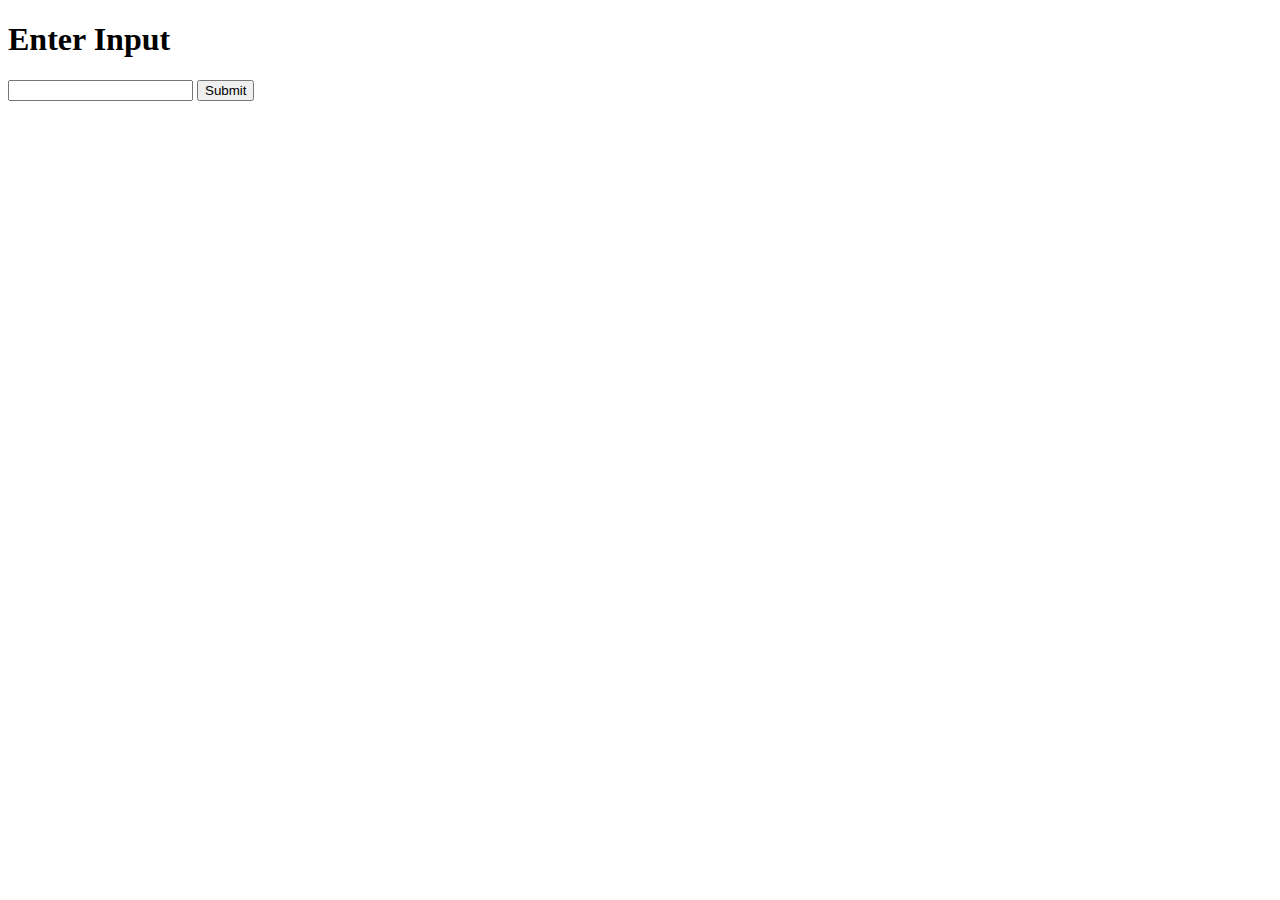
<file: Runrunrotweiler/index.html>
<!DOCTYPE html>
<html lang="en">
<head>
    <meta charset="UTF-8">
    <meta name="viewport" content="width=device-width, initial-scale=1.0">
    <title>Input Form</title>
</head>
<body>
    <h1>Enter Input</h1>
    <form action="/result" method="post">
        <input type="text" name="input_text">
        <input type="submit" value="Submit">
    </form>
</body>
</html>
</file>
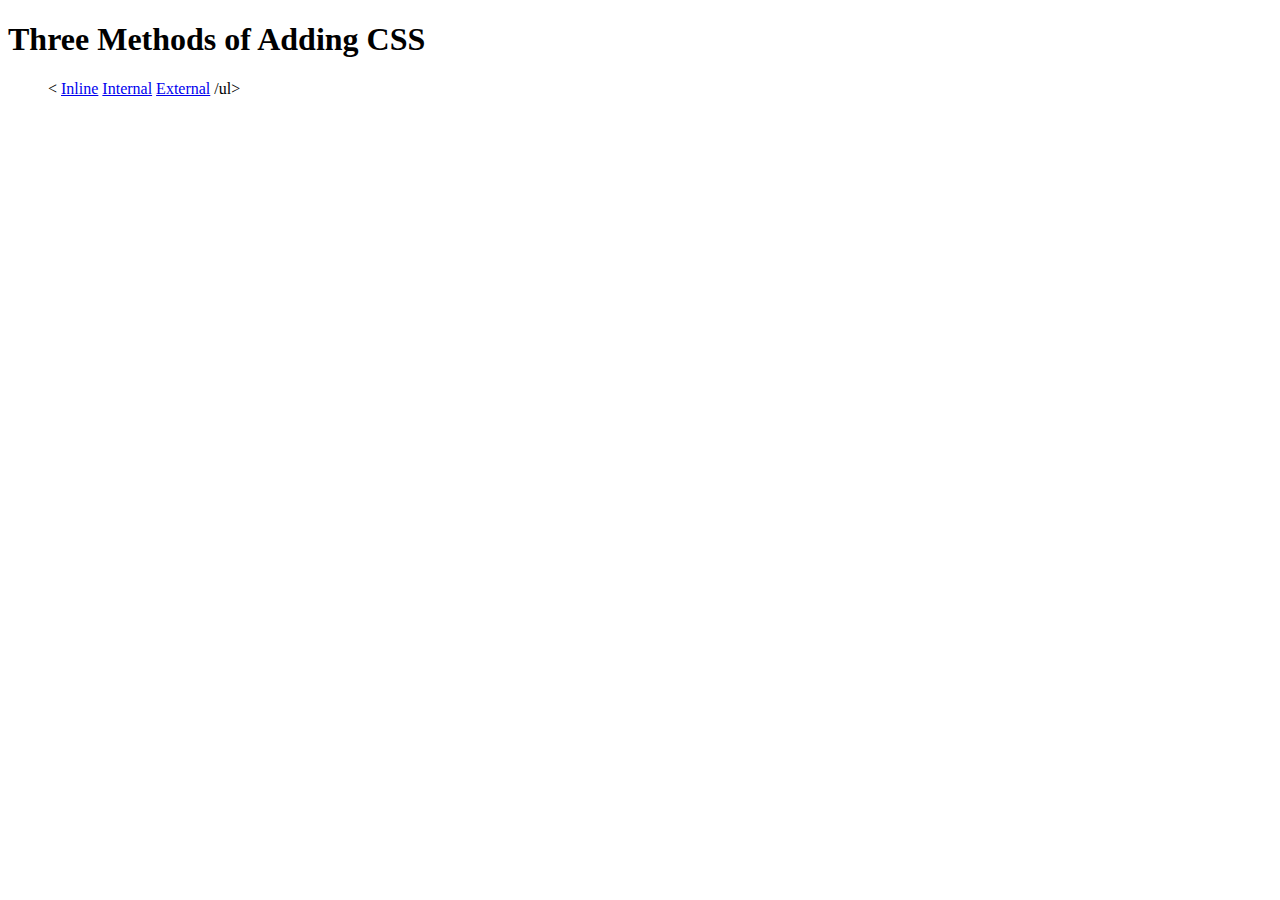
<file: Day 43/5.1. Adding CSS/index.html>
<!DOCTYPE html>
<html lang="en">

<head>
  <meta charset="UTF-8">
  <title>Adding CSS</title>
</head>

<body>
  <h1>Three Methods of Adding CSS</h1>
  <!-- Create 3 Links to The 3 Webpages: inline, internal and external -->
  <ul><
    <a href="inline.html">Inline</a>
    <a href="internal.html">Internal</a>
    <a id = "fig" href="external.html">External</a>
  /ul>
</body>

</html>
</file>
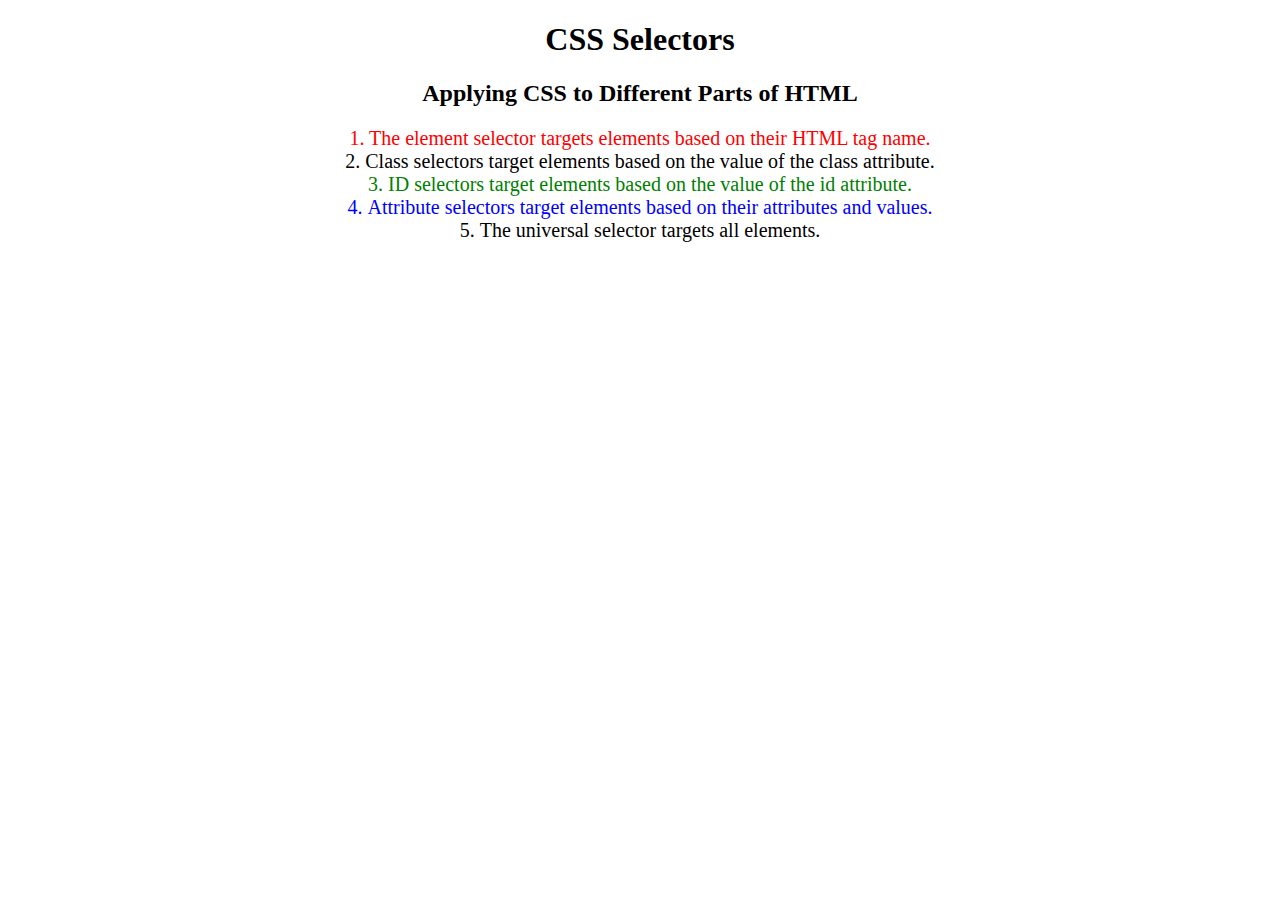
<file: Day 43/5.3 CSS Selectors/index.html>
<!DOCTYPE html>
<html lang="en">

<head>
  <meta charset="UTF-8">
  <title>CSS Selectors</title>
  <link rel="stylesheet" href="./style.css" />
</head>

<body>
  <h1>CSS Selectors</h1>
  <h2>Applying CSS to Different Parts of HTML</h2>
  <!-- TODO 1: Set the CSS for all paragraph tags to "color: red" -->
  <p class="note">1. The element selector targets elements based on their HTML tag name.</p>

  <ol>
    <!-- TODO 2: Set the CSS for all elements with a class of "note" to "font-size: 20px" -->
    <li class="note" value="2">Class selectors target elements based on the value of the class attribute.</li>

    <!-- TODO 3: Set the CSS for the element with an id of "id-selector-demo" to "color: green" -->
    <li class="note" id="id-selector-demo" value="3">ID selectors target elements based on the value of the id
      attribute.</li>

    <!-- TODO 4: Set the CSS for the li elements that have the "value" attribute set to "4" to have "color: blue" -->
    <li class="note" value="4">Attribute selectors target elements based on their attributes and values.</li>

    <!-- TODO 5: Set all elements to have "text-align: center" -->
    <li class="note" value="5">The universal selector targets all elements.</li>
  </ol>
</body>

</html>
</file>
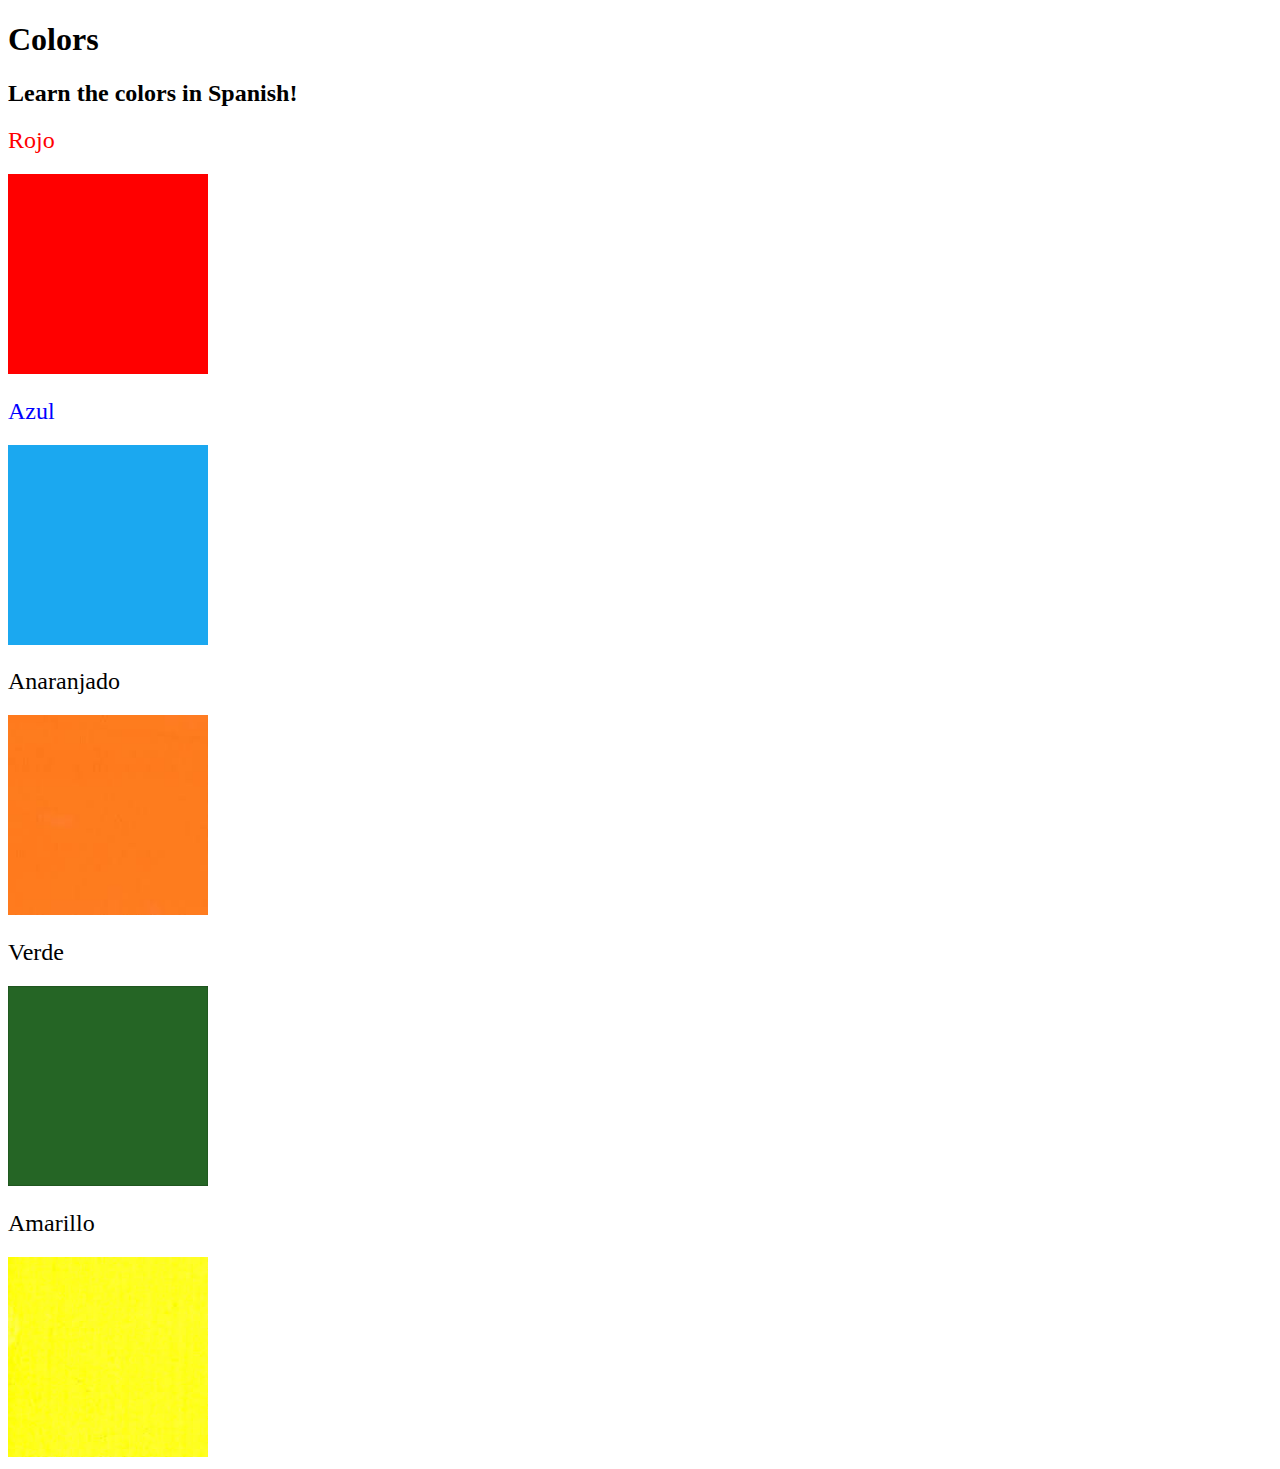
<file: Day 43/5.4 Color Vocab Project/index.html>
<!DOCTYPE html>
<html lang="en">

<head>
  <meta charset="UTF-8">
  <title>Spanish Vocabulary</title>
  <link rel="stylesheet" href="./style.css" />
</head>

<body>
  <h1>Colors</h1>
  <h2>Learn the colors in Spanish!</h2>
  <h2 class="color-title" id="red">Rojo</h2>
  <img class="color" src="./assets/images/red.png" alt="red" />

  <h2 class="color-title" id="blue">Azul</h2>
  <img src="./assets/images/blue.png" alt="blue" />

  <h2 class="color-title" id="orange">Anaranjado</h2>
  <img src="./assets/images/orange.png" alt="orange" />

  <h2 class="color-title" id="green">Verde</h2>
  <img src="./assets/images/green.png" alt="green" />

  <h2 class="color-title" id="yellow">Amarillo</h2>
  <img src="./assets/images/yellow.png" alt="yellow" />
</body>

</html>

<!-- 
TODOs
IMPORTANT: You should not need to make ANY CHANGES to index.html
All code should be written in your CSS file.

1. Create a CSS file and incorporate it as an external stylesheet.
2. Use CSS to style each of the color titles to meaning. 
Hint: Use the id to help if you don't know the words in spanish.
3. Use CSS to change all the color titles to have "font-weight: normal;"
4. Use CSS (not HTML) to make all the images 200px heigh and 200px wide. 
Hint: 
https://developer.mozilla.org/en-US/docs/Web/CSS/height
https://developer.mozilla.org/en-US/docs/Web/CSS/width
-->
</file>
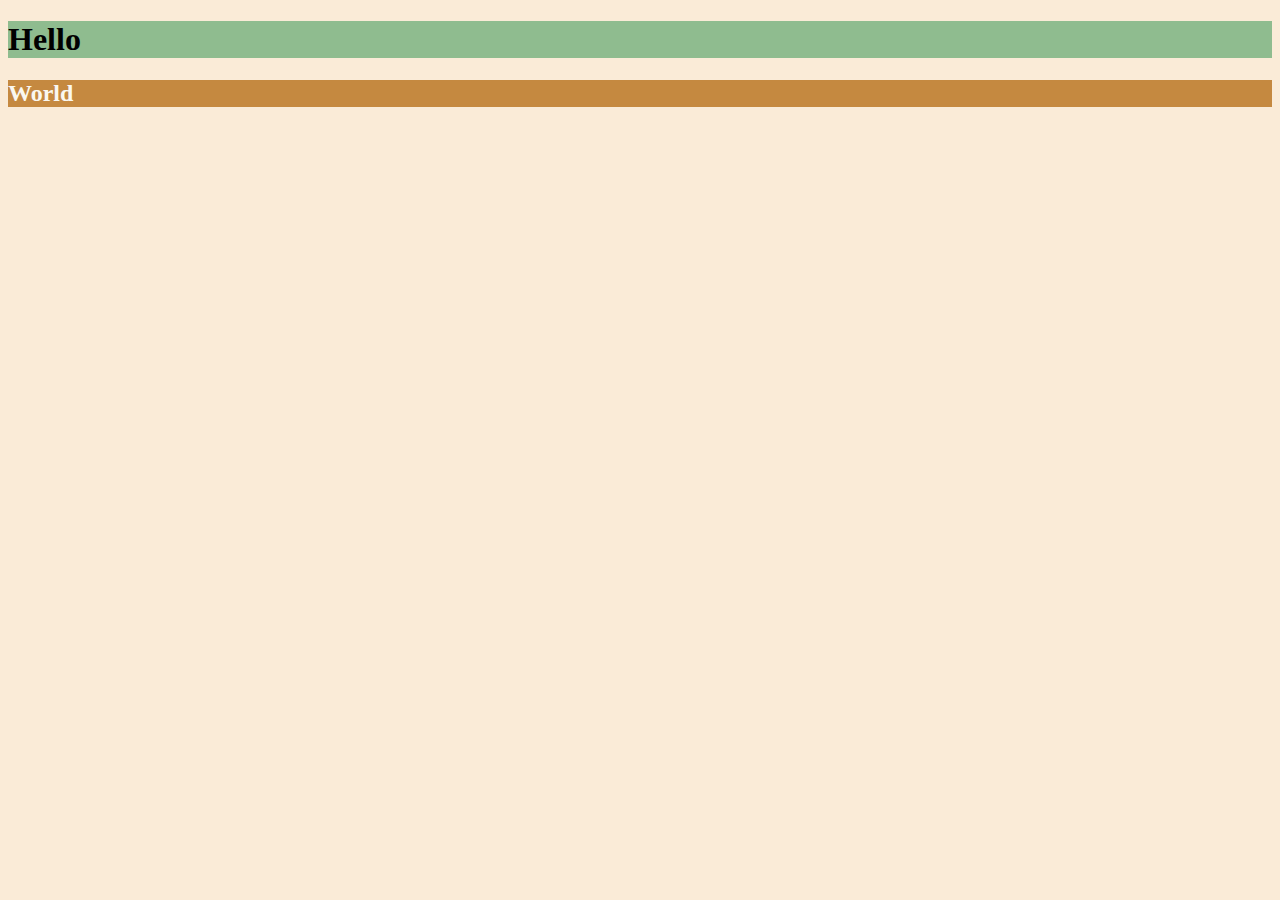
<file: Day44/6.0 CSS Colors/index.html>
<!DOCTYPE html>
<html lang="en">

<head>
  <meta charset="UTF-8">
  <title>Colors</title>
  <style>
<!--  /* Write your CSS code here. */-->
<!--    /* 1. Make the background of the webpage "antiquewhite"-->
<!--    2. Make the h1 "whitesmoke"-->
<!--    3. Make the background of the h1 "darkseagreen"-->
<!--    4. Make the h2 #FAF8F1-->
<!--    5. Make the background of the h2 "#C58940" */-->

   body {
    background-color: antiquewhite
    }

    h1 {
    background-color: darkseagreen
    }
    h2 {
    color: #FAF8F1;
    background-color: #C58940
    }

  </style>
</head>

<body>
  <h1>Hello</h1>
  <h2>World</h2>
</body>

</html>
</file>
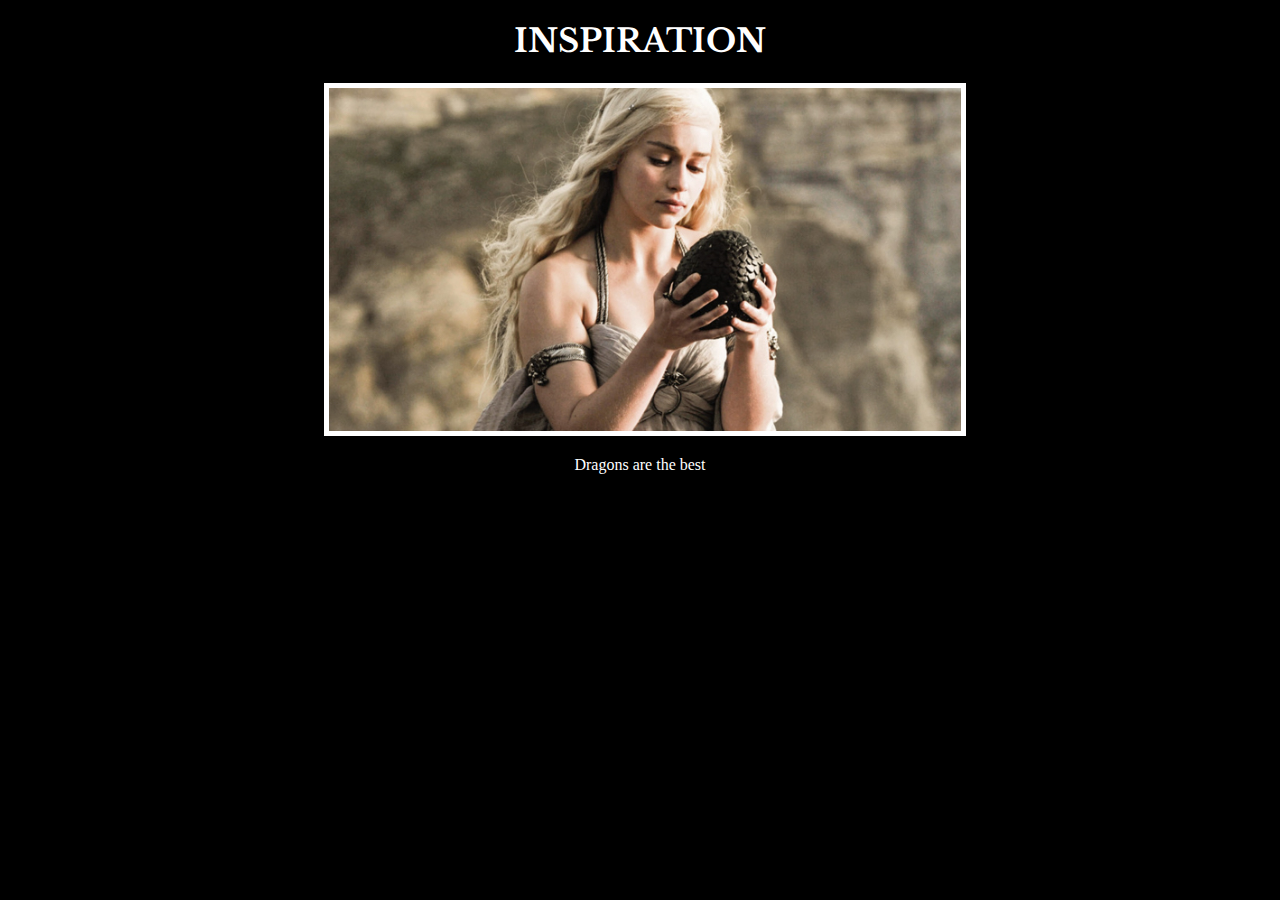
<file: Day44/6.4 Motivation Meme Project/index.html>
<!-- 
  TODO: Create a motivational post website.
Style it how ever you like. 
Look at the goal image for inspiration.
But it must have the following features:
1. The main h1 text should be using the Regular Libre Baskerville Font from Google Fonts:
  https://fonts.google.com/specimen/Libre+Baskerville
2. The text should be white and background black.
3. Add your own image into the images folder inside assets. It should have a 5px white border.
4. The text should be center aligned.
5. Create a div to contain the h1, p and img elements. Adjust the margins so that the image and text are centered on the page. 
  Hint: You horizontally center a div by giving it a width of 50% and a margin-left of 25%.
  Hint: Set the image to have a width of 100% so it fills the div. 
6. Read about the text-transform property on MDN docs to make the h1 uppercase with CSS.
  https://developer.mozilla.org/en-US/docs/Web/CSS/text-transform 
-->

<!doctype html>
<html lang="en">
<head>
    <meta charset="UTF-8">
    <meta name="viewport"
          content="width=device-width, user-scalable=no, initial-scale=1.0, maximum-scale=1.0, minimum-scale=1.0">
    <meta http-equiv="X-UA-Compatible" content="ie=edge">
    <link rel="stylesheet" href="style.css">
    <link rel="preconnect" href="https://fonts.googleapis.com">
<link rel="preconnect" href="https://fonts.gstatic.com" crossorigin>
<link href="https://fonts.googleapis.com/css2?family=Libre+Baskerville&display=swap" rel="stylesheet">
    <title>Document</title>
</head>
<body>
<div>
<h1>Inspiration</h1>
<img src="./assets/images/daenerys.jpeg">
<p>Dragons are the best</p>
</div>

</body>
</html>
</file>
<file: Day 43/5.3 CSS Selectors/style.css>
ol {
  margin-left: -40px;
  margin-top: -20px;
  list-style-position: inside;
}

p {
color: red
}

.note {
font-size: 20px
}

#id-selector-demo{
color: green}

li[value="4"]{
color: blue
}

body {
text-align: center
}

/* Write your CSS below, don't change the rules above. */
</file>
<file: Day 43/5.4 Color Vocab Project/style.css>
img {
    height: 200px;
    width: 200px
}

#red {
color: red}

#blue {
color: blue}

.color-title {
font-weight: normal;}
</file>
<file: Day44/6.4 Motivation Meme Project/style.css>
* {
color: white;
background-color: black;
text-align: center
}

h1 {
font-family: 'Libre Baskerville', serif;
text-transform: uppercase;
}

img {
border: solid white 5px;
width: 100%
}

div {
width: 50%;
margin-left: 25%;
}
</file>
